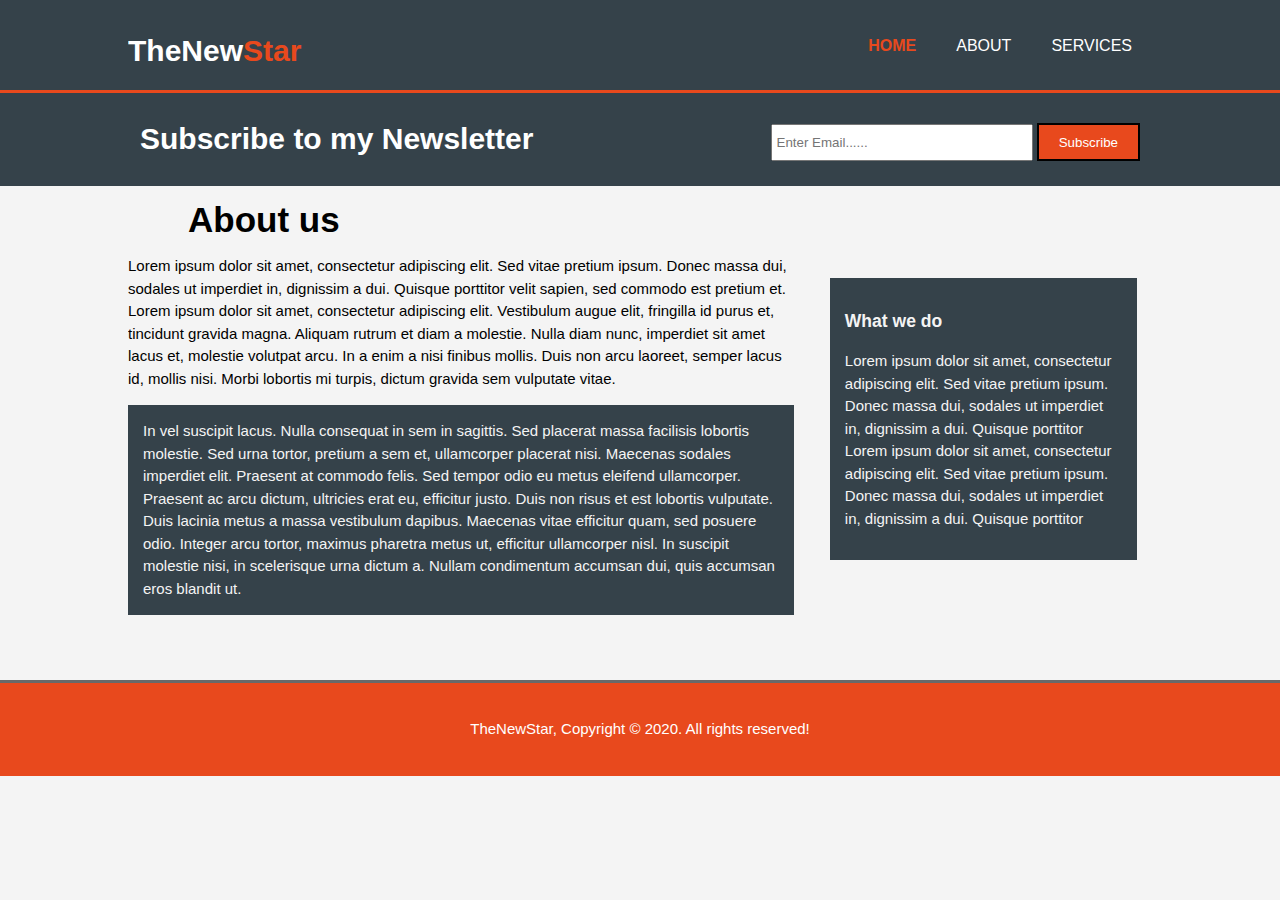
<file: website/aboutme.html>
<!DOCTYPE html>
<html lang="en">
<head>
    <meta charset="UTF-8">
    <meta name="viewport" content="width=device-width">
    <title> Best Website Ever|About</title>
    <link rel="stylesheet" href="style.css">


</head>
<body>
<header>
    <div class="container">

        <div id="branding">
            <h1 id="pagal">TheNew<span class="highlight">Star</span></h1>
        </div>

        <nav class="bkch">
            <ul>
                <li ><a href="Website.html" class="current">Home</a></li>
                <li><a href="abouthtl.html">About</a></li>
                <li><a href="services.html">Services</a></li>
            </ul>
        </nav>

    </div>
</header>



<section id="newsletter">
    <div class="container">
        <h1>Subscribe to my Newsletter</h1>
        <form>
            <input type="email" placeholder="Enter Email......">
            <button type="submit" class="Button1">Subscribe</button>
        </form>
    </div>
</section>

<section id="main">
    <div class="container">
        <article id="main-col">
            <h1 class="page-title">About us</h1>
            <p>
                Lorem ipsum dolor sit amet, consectetur adipiscing elit. Sed vitae pretium ipsum. Donec massa dui, sodales ut imperdiet in, dignissim a dui. Quisque porttitor velit sapien, sed commodo est pretium et. Lorem ipsum dolor sit amet, consectetur adipiscing elit. Vestibulum augue elit, fringilla id purus et, tincidunt gravida magna. Aliquam rutrum et diam a molestie. Nulla diam nunc, imperdiet sit amet lacus et, molestie volutpat arcu. In a enim a nisi finibus mollis. Duis non arcu laoreet, semper lacus id, mollis nisi. Morbi lobortis mi turpis, dictum gravida sem vulputate vitae.
            </p>
            <p class="dark">
                In vel suscipit lacus. Nulla consequat in sem in sagittis. Sed placerat massa facilisis lobortis molestie. Sed urna tortor, pretium a sem et, ullamcorper placerat nisi. Maecenas sodales imperdiet elit. Praesent at commodo felis. Sed tempor odio eu metus eleifend ullamcorper. Praesent ac arcu dictum, ultricies erat eu, efficitur justo. Duis non risus et est lobortis vulputate. Duis lacinia metus a massa vestibulum dapibus. Maecenas vitae efficitur quam, sed posuere odio. Integer arcu tortor, maximus pharetra metus ut, efficitur ullamcorper nisl. In suscipit molestie nisi, in scelerisque urna dictum a. Nullam condimentum accumsan dui, quis accumsan eros blandit ut.
            </p>
        </article>

        <aside id="sidebar">
            <div class="dark">
            <H3>What we do</H3>
            <p>Lorem ipsum dolor sit amet, consectetur adipiscing elit. Sed vitae pretium ipsum. Donec massa dui, sodales ut imperdiet in, dignissim a dui. Quisque porttitor
                Lorem ipsum dolor sit amet, consectetur adipiscing elit. Sed vitae pretium ipsum. Donec massa dui, sodales ut imperdiet in, dignissim a dui. Quisque porttitor</p>
            </div>
        </aside>
    </div>
</section>

<footer>
    <p>TheNewStar, Copyright &copy; 2020. All rights reserved!</p>
</footer>

</body>
</html>
</file>
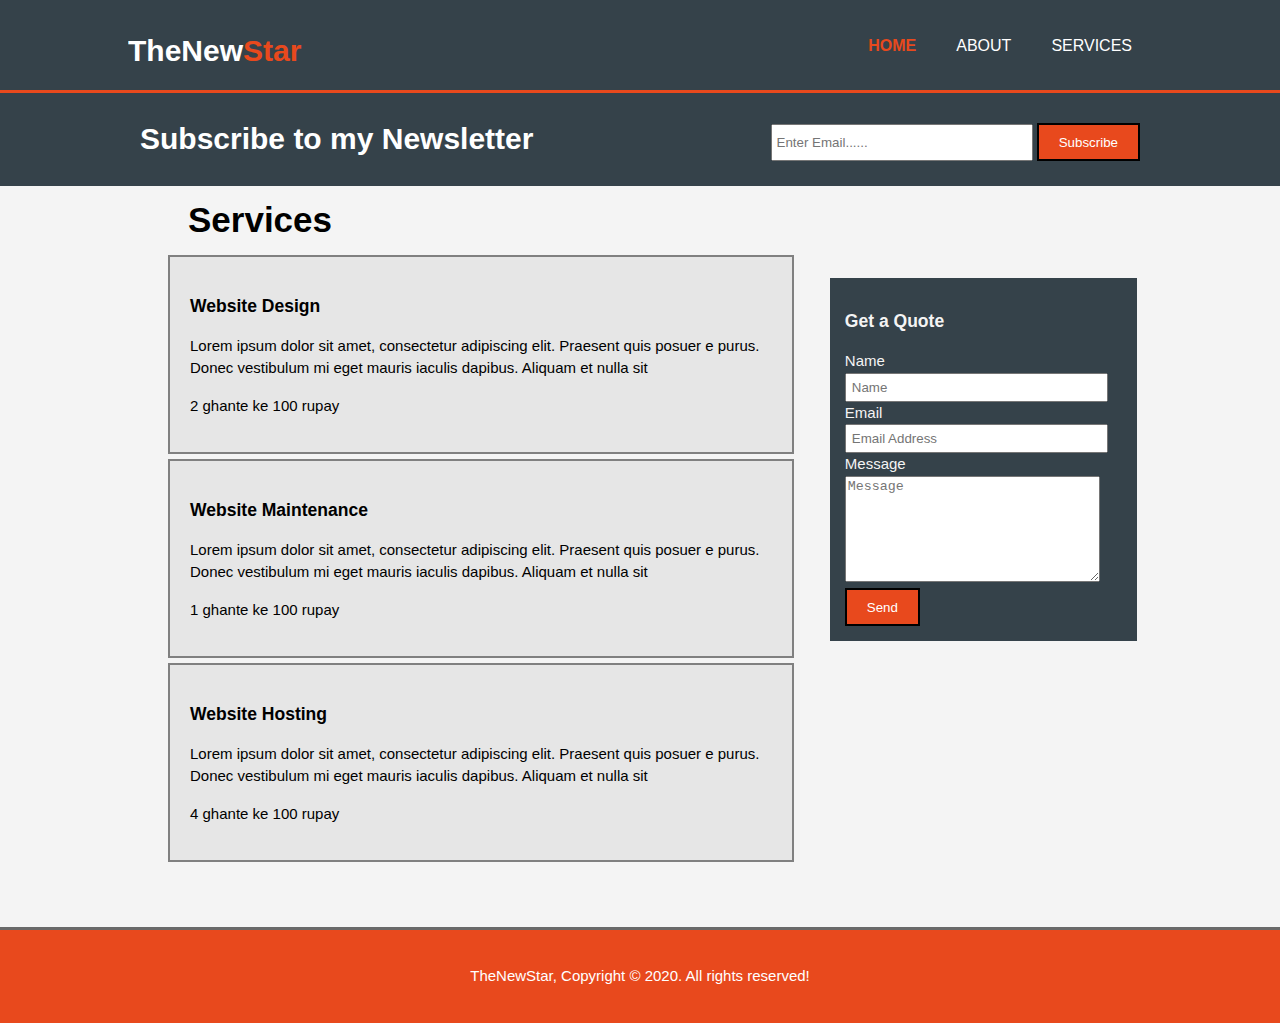
<file: website/services.html>
<!DOCTYPE html>
<html lang="en">
<head>
    <meta charset="UTF-8">
    <meta name="viewport" content="width=device-width">
    <title> Best Website Ever|Services</title>
    <link rel="stylesheet" href="style.css">
</head>
<body>
<header>
    <div class="container">

        <div id="branding">
            <h1 id="pagal">TheNew<span class="highlight">Star</span></h1>
        </div>

        <nav>
            <ul>
                <li ><a href="Website.html" class="current">Home</a></li>
                <li><a href="abouthtl.html">About</a></li>
                <li><a href="services.html">Services</a></li>
            </ul>
        </nav>

    </div>
</header>



<section id="newsletter">
    <div class="container">
        <h1>Subscribe to my Newsletter</h1>
        <form>
            <input type="email" placeholder="Enter Email......">
            <button type="submit" class="Button1">Subscribe</button>
        </form>
    </div>
</section>

<section id="main">
    <div class="container">
        <article id="main-col">
            <h1 class="page-title">Services</h1>
            <ul id="services">
                <li>
                    <h3>Website Design</h3>
                    <p>Lorem ipsum dolor sit amet, consectetur adipiscing elit. Praesent quis posuer
                        e purus. Donec vestibulum mi eget mauris iaculis dapibus. Aliquam et nulla sit</p>
                    <p>2 ghante ke 100 rupay</p>
                </li>

                <li>
                    <h3>Website Maintenance</h3>
                    <p>Lorem ipsum dolor sit amet, consectetur adipiscing elit. Praesent quis posuer
                        e purus. Donec vestibulum mi eget mauris iaculis dapibus. Aliquam et nulla sit</p>
                    <p>1 ghante ke 100 rupay</p>
                </li>

                <li>
                <h3>Website Hosting</h3>
                <p>Lorem ipsum dolor sit amet, consectetur adipiscing elit. Praesent quis posuer
                    e purus. Donec vestibulum mi eget mauris iaculis dapibus. Aliquam et nulla sit</p>
                <p>4 ghante ke 100 rupay</p>
            </li>
            </ul>
        </article>

        <aside id="sidebar">
            <div class="dark">
                <H3>Get a Quote</H3>
                <form class="quote">
                    <div>
                        <label>Name</label><br>
                    <input type="text" placeholder="Name">
                    </div>

            <div>
                <label>Email</label><br>
                <input type="email" placeholder="Email Address">
             </div>

                <div>
                    <label>Message</label><br>
                    <textarea class="space" placeholder="Message"></textarea>
                </div>
                         <button type="submit" class="Button1">Send</button>
                </form>
            </div>
        </aside>
    </div>
</section>

<footer>
    <p>TheNewStar, Copyright &copy; 2020. All rights reserved!</p>
</footer>

</body>
</html>
</file>
<file: website/style.css>
body{
    font-family: arial,Helvetica,sans-serif;
    font-size:15px;
    line-height: 150%;
    padding:0px;
    margin:0px;
    background-color: #f4f4f4;
}

/*Global*/
.container{
    width:80%;
    margin: auto;
    overflow: hidden;
    margin-bottom: 0px;
}

.Button1{
    box-sizing: border-box;
    height: 38px;
    background-color: #e8491d;
    border:2px solid black;
    padding: 0px 20px;
    color:white;
}
/*Header*/

header{
    background-color: #35424a;
    color:white;
    padding-top: 20px;
    min-height: 70px;
    border-bottom: #e8491d 3px solid;

}



header a{
    color:white;
    text-decoration: none;
    text-transform: uppercase;
    font-size:16px;
}

header li{
    list-style: none;
    display: inline;
    float: left;
    padding:0 20px;
}

header #branding{
    float: left;
}



nav{
    float: right;
}

 .highlight, .current {
    color:#e8491d;
    font-weight: bold;
}

 a:hover{
    color:#cccccc;
    font-weight: bold;
}

 /*Showcase*/
#showcase{


    min-height:400px;
    background-color: dimgray;
    text-align: center;
    color: white;
    border-bottom: 3px solid orangered;
}



#showcase h1{
    font-size: 50px;
    padding-top: 70px;
    line-height: 130%;
}

#showcase p{
    font-size: 20px;
    line-height: 130%;
}

#newsletter{
    padding:15px;
    color: white;
    background-color: #35424a;
}

#newsletter h1{
    float:left;
}

#newsletter form{
    float:right;
    margin-top: 15px;
}

#newsletter input[type="email"]{
    padding:4px;
    height: 25px;
    width: 250px;
}

#boxes{
    margin-top: 25px;

}

#boxes .box{
    float:left;
    width: 30%;
    padding: 15px;
    display: -webkit-box;
    -webkit-box-orient: vertical;
    -webkit-box-pack: center;
    text-align: center;

}

#gadha{
   padding-top: 22px;
}

#boxes .box img{
    width:120px;
}

footer{
    padding:20px;
    margin-top:50px;
    color:white;
    background-color:#e8491d;
    text-align:center;
    border-top: 3px solid dimgray;
}

#sidebar{
    float:right;
    width:30%;
    padding:15px;
}

#main-col{
    float:left;
    width: 65%;
}

.dark{
    background-color: #35424a;
    color: #f4f4f4;
    margin-top: 10px;
    margin-bottom: 10px;
    padding:15px;
    margin-bottom: 15px;
}

.space{
    width:90%;
    height:100px;
}

#services li{
    list-style: none;
    padding:20px;
    border:2px solid grey;
    margin-bottom: 5px;
    background-color: #e6e6e6;
}

.quote input{
     width:90%;
     padding:5px;
 }
.page-title{
    font-size: 35px;
    margin-left:60px;
}

#sidebar{
    margin-top:67px;
}

/*Media Queries*/
@media (max-width: 768px) {
    header #branding,header nav,header nav li,#newsletter h1,#newsletter form,#boxes .box,article #main-col,aside #sidebar{
        float:none;
        text-align: center;
        width:100%;
    }

    header{
        padding-bottom: 20px;
    }

    #showcase h1{
        margin-top: 40px;
    }
    #newsletter button{
        display:block;
        width:100%
    }

    #newsletter form input[type="email"] {
        width: 100%;
        margin-bottom: 5px;
    }

        .box{
            width:33.33%;
        }
    }
</file>
